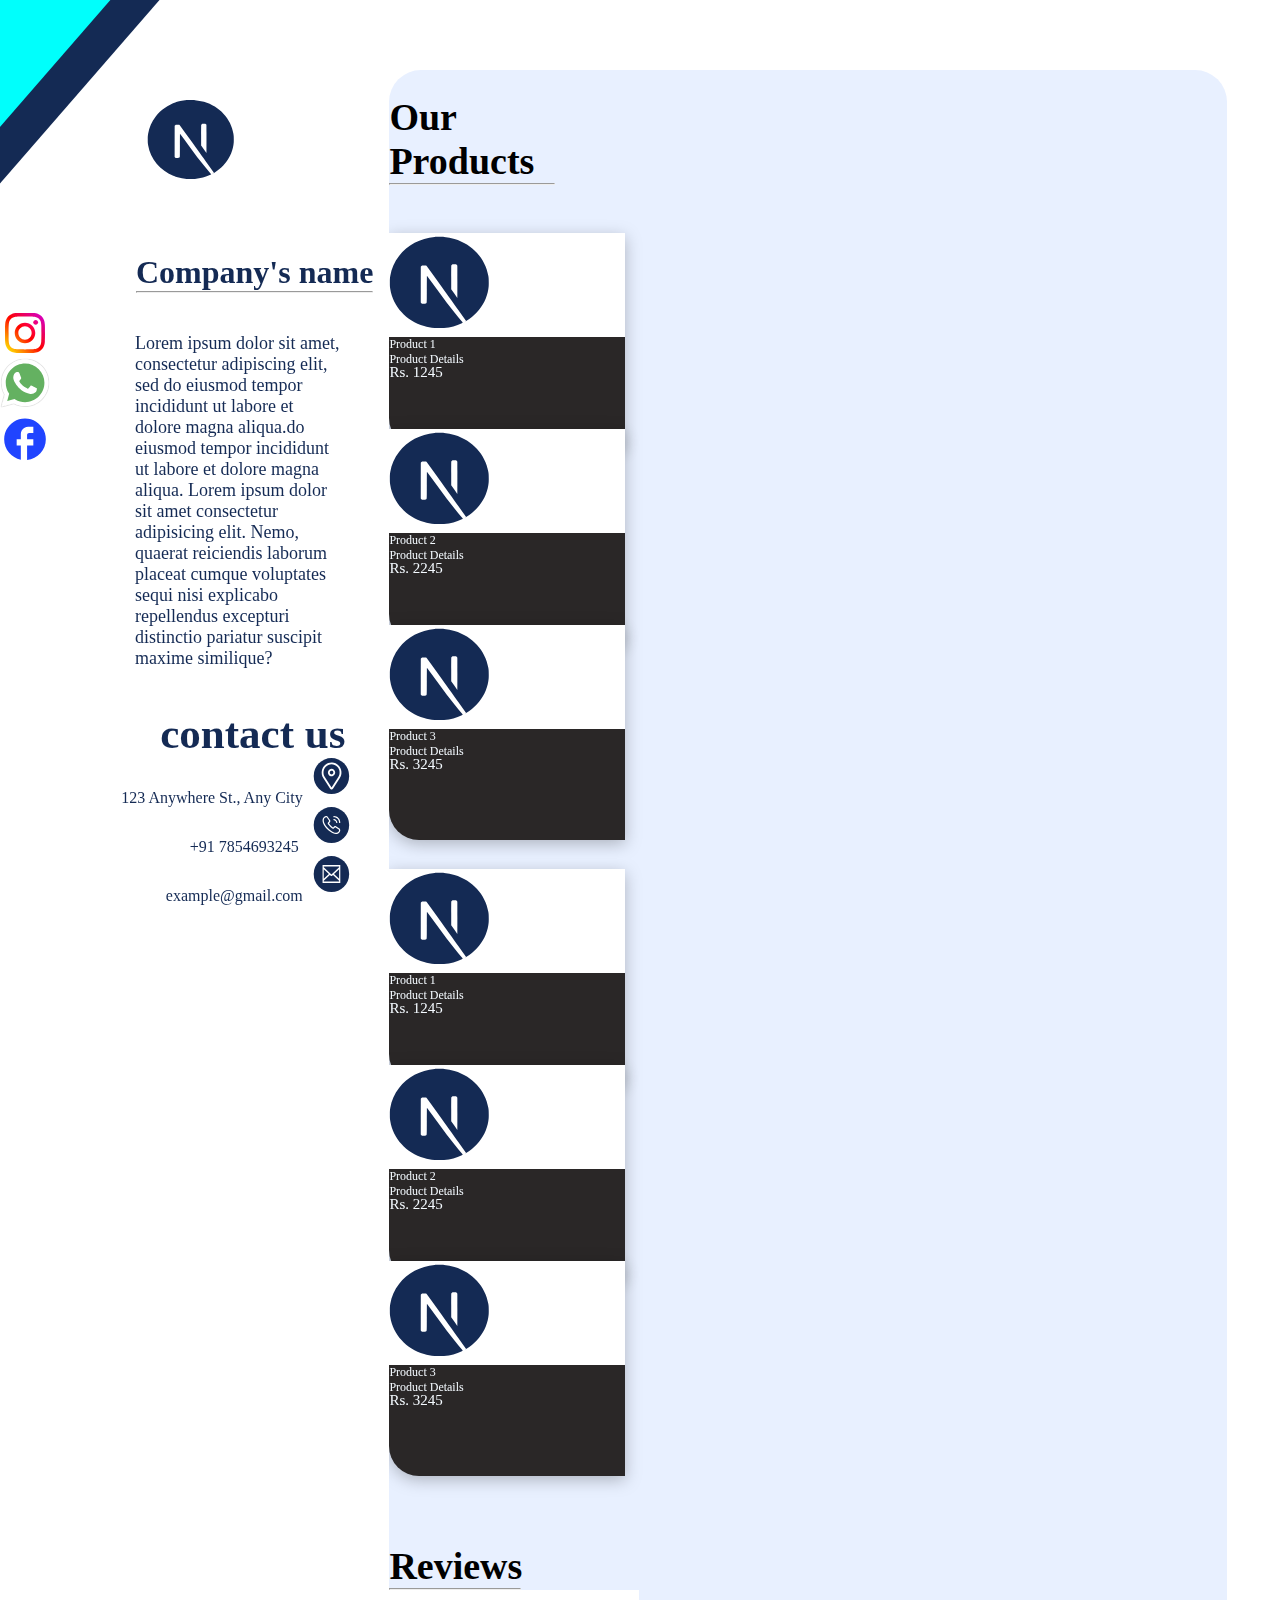
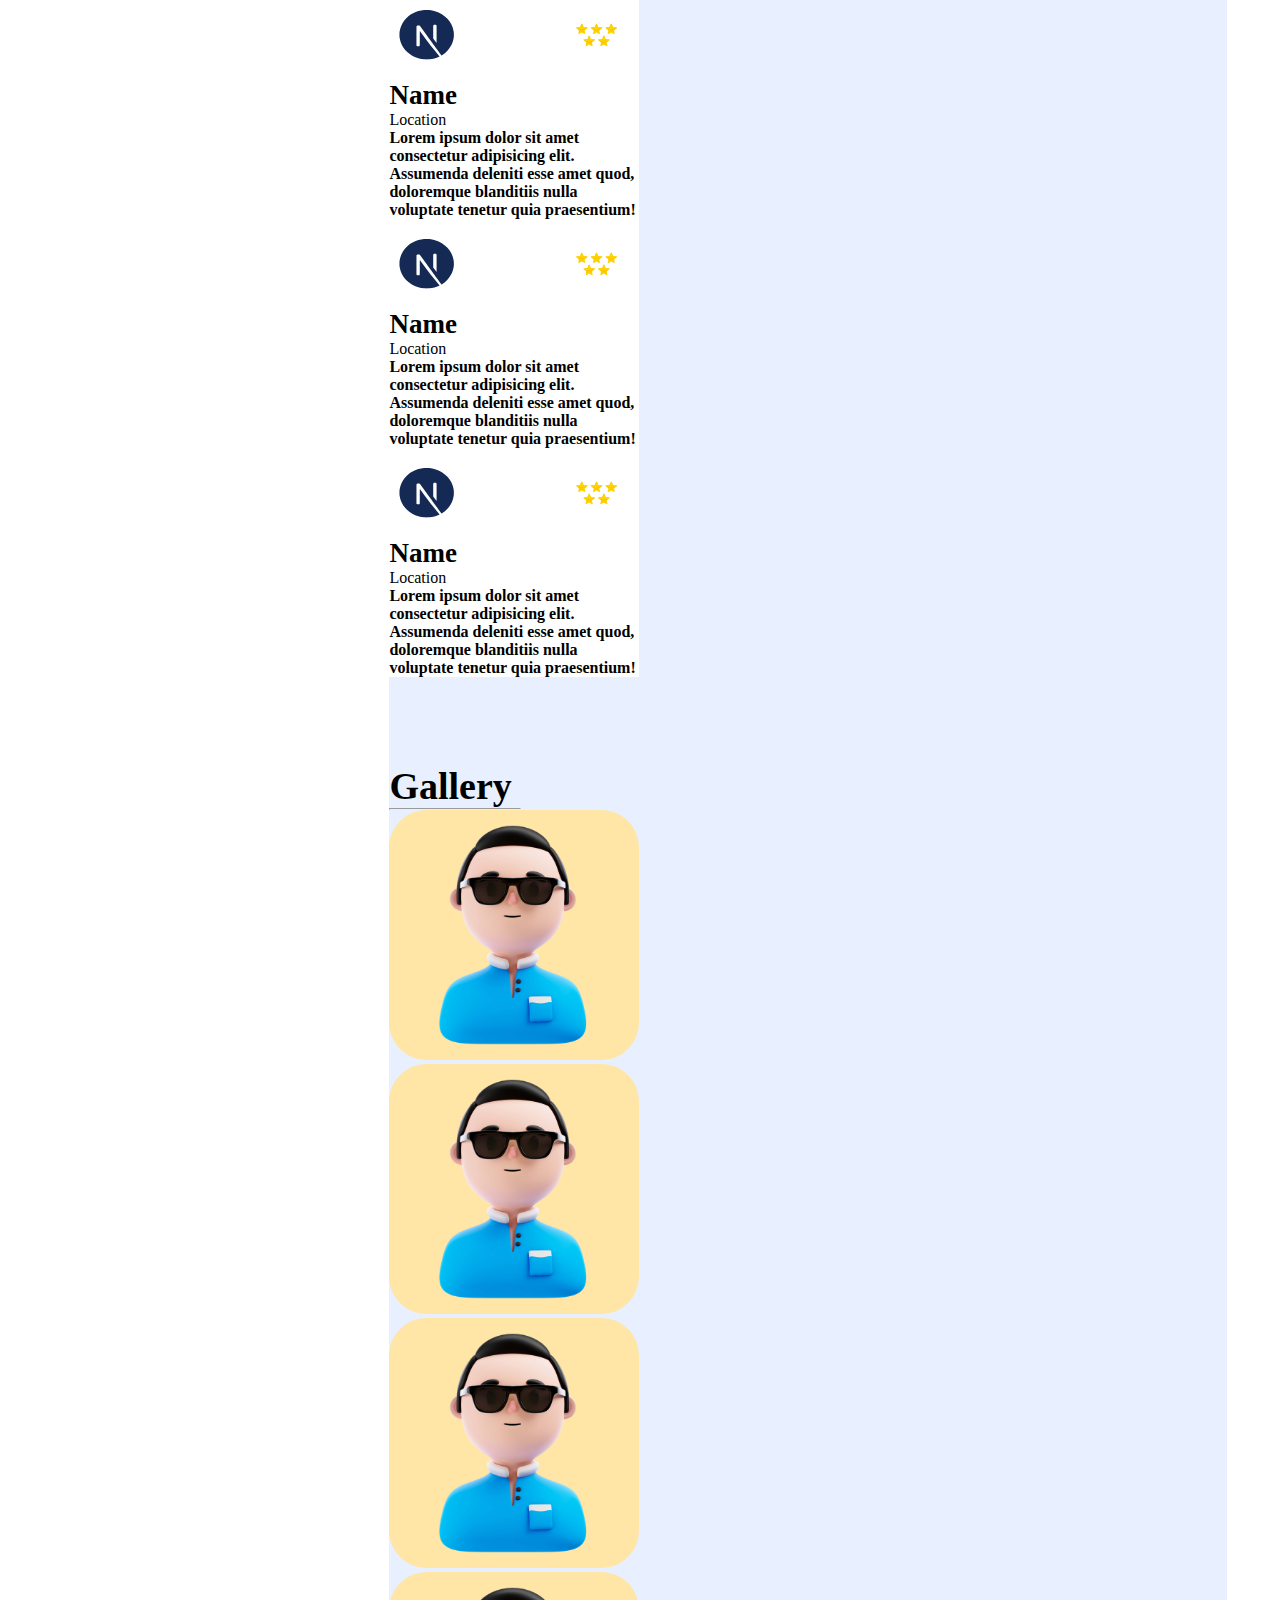
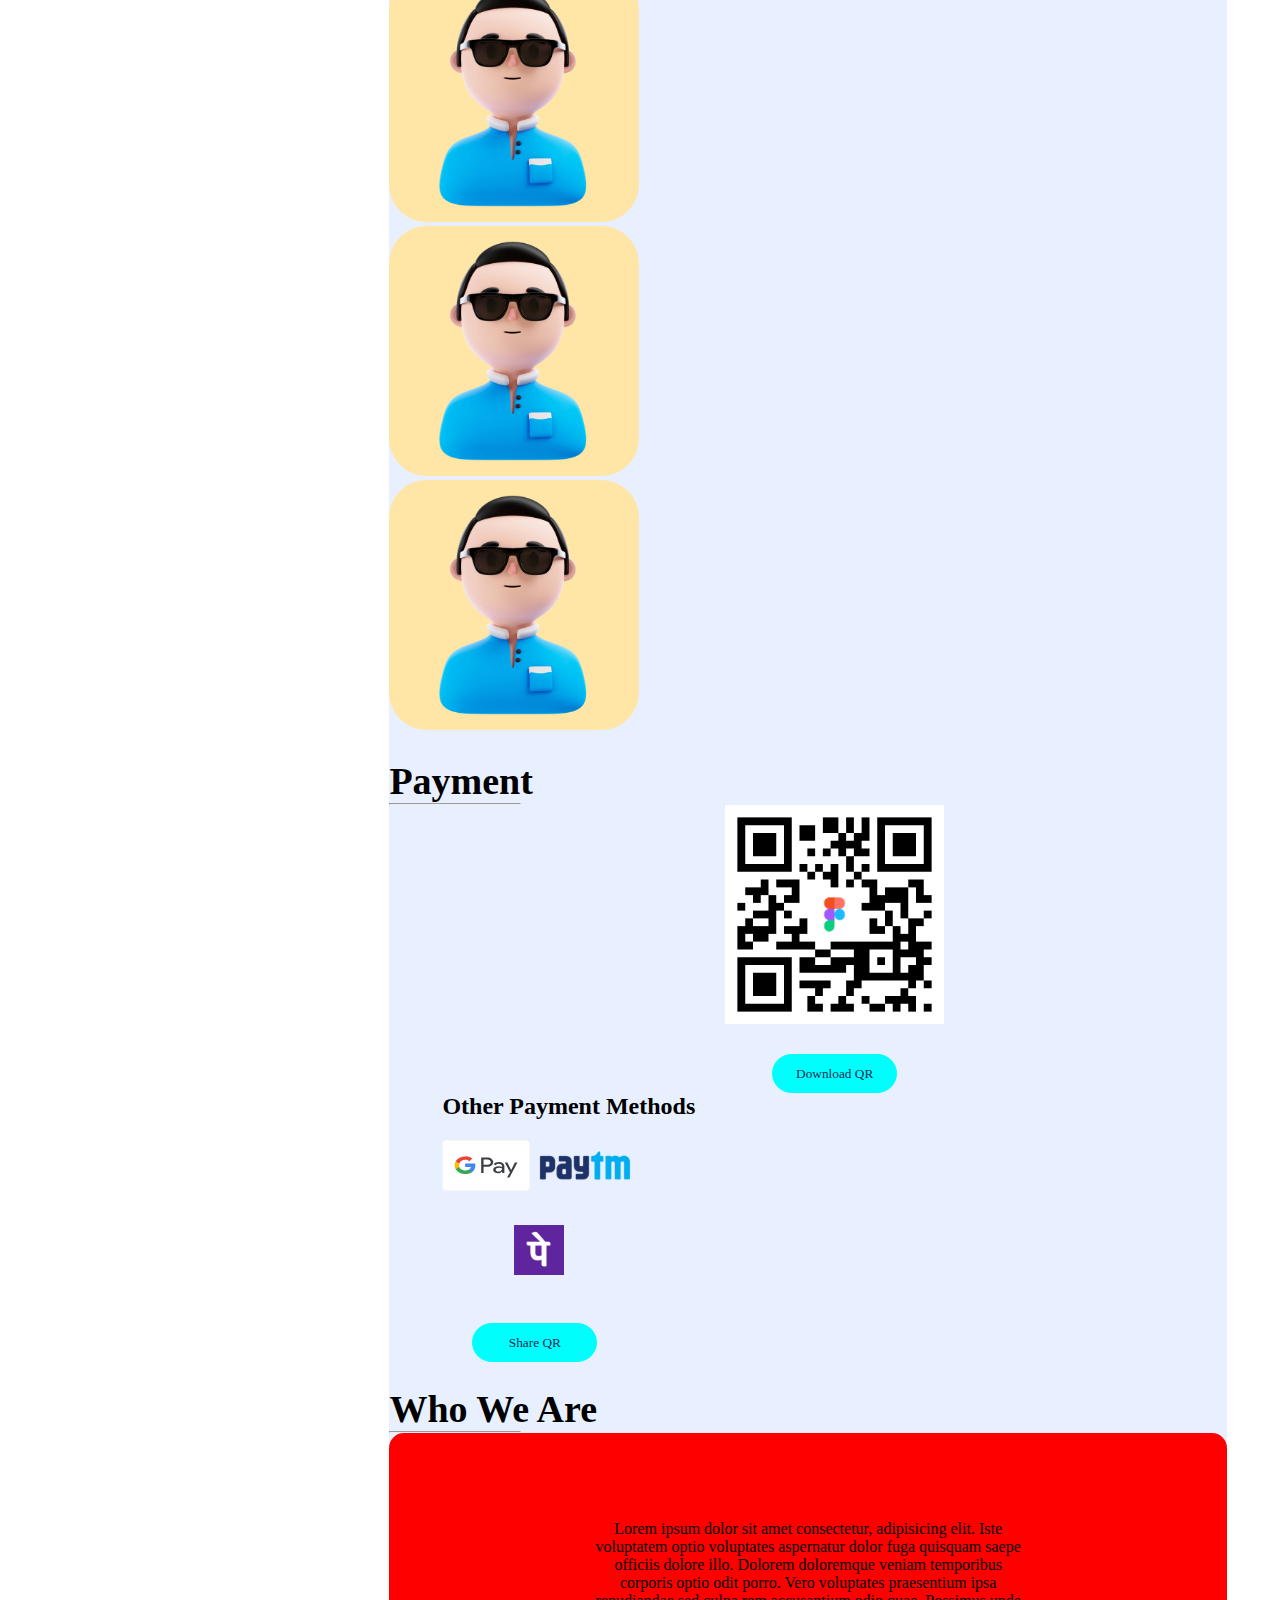
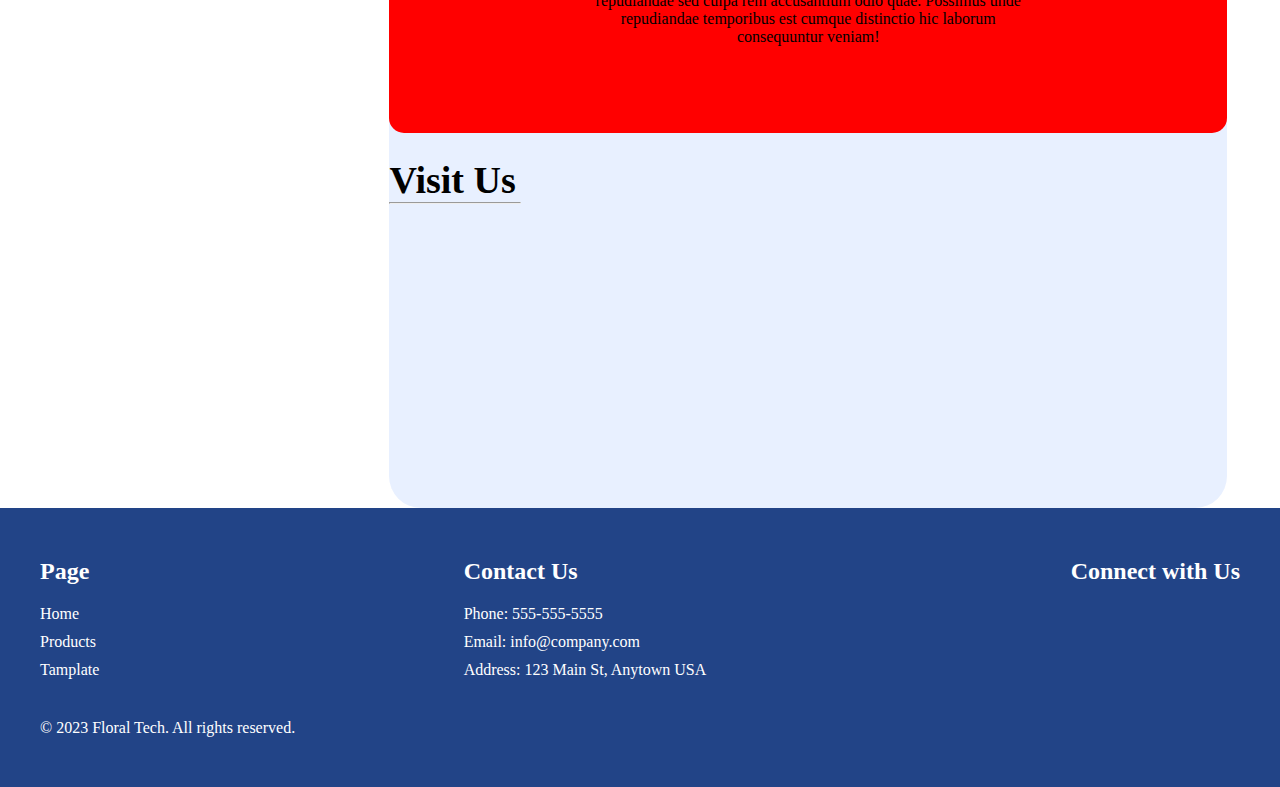
<file: home.html>
<!DOCTYPE html>
<html lang="en">

<head>
    <meta charset="UTF-8">
    <meta http-equiv="X-UA-Compatible" content="IE=edge">
    <meta name="viewport" content="width=device-width, initial-scale=1.0">
    <title>Home | digital-card</title>
    <link rel="stylesheet" href="home.css">
    <link href="https://cdn.jsdelivr.net/npm/bootstrap@5.3.0-alpha3/dist/css/bootstrap.min.css" rel="stylesheet"
        integrity="sha384-KK94CHFLLe+nY2dmCWGMq91rCGa5gtU4mk92HdvYe+M/SXH301p5ILy+dN9+nJOZ" crossorigin="anonymous">
    <link rel="stylesheet" href="https://use.fontawesome.com/releases/v5.15.4/css/all.css"
        integrity="sha384-DyZ88mC6Up2uqS4h/KRgHuoeGwBcD4Ng9SiP4dIRy0EXTlnuz47vAwmeGwVChigm" crossorigin="anonymous" />
</head>

<body>

    <section class="home">



        <div class="left">

            <div class="inner sticky">
                <div class="icon">
                    <img src="/img/Polygon 2.svg" alt="">

                </div>
                <div class="icon1">
                    <img src="/img/Polygon 3.svg" alt="">

                </div>




                <div class="profile-manu">
                    <div class="dp">
                        <div class="img">
                            <img src="/img/logo.svg" alt="prfile-logo" height="80">
                        </div>
                    </div>
                    <div class="name">
                        <h1>Company's name
                            <hr class="border border-primary border-3    opacity-75">
                        </h1>

                    </div>

                    <div class="social">
                        <img src="/img/Instagram.svg" alt="" height="40">
                        <img src="/img/whatsapp.svg" alt="" height="50">
                        <img src="/img/facebook.svg" alt="" height="50">
                    </div>

                    <div class="text">
                        <p style="font-size: 18px;">Lorem ipsum dolor sit amet, consectetur adipiscing elit, sed do eiusmod tempor incididunt ut
                            labore et dolore magna aliqua.do eiusmod tempor incididunt ut labore et dolore magna aliqua.
                            Lorem ipsum dolor sit amet consectetur adipisicing elit. Nemo, quaerat reiciendis laborum
                            placeat cumque voluptates sequi nisi explicabo repellendus excepturi distinctio pariatur
                            suscipit maxime similique?
                        </p>
                    </div>
                    <div class="info">
                        <h1>contact us</h1>
                        <div class="information">
                            <span> 123 Anywhere St., Any City<img src="/img/address icon.svg" alt="" class="logos">
                            </span>
                            <span>+91 7854693245 <img src="/img/call icon.svg" alt="" class="logos"></span>
                            <span> example@gmail.com<img src="/img/mail icon.svg    " alt="" class="logos"> </span>
                        </div>
                    </div>


                </div>

                <!-- <div class="ractangle  r34" >
                    <img src="/img/Rectangle 2.svg" alt="">
                </div>
                <div class="ractangle1 r35">
                    <img src="/img/Rectangle 3.svg" alt="">
                </div> -->

            </div>

        </div>

        <div class="right">
            <div class="container pb-5 px-5">
                <h2 class="our-product">Our Products
                    <hr class="border border-primary border-3 opacity-75" style="width: 166px">
                </h2>
                <div class="row products mt-5">
                    <div class="col-md-4">
                        <div class="product-details">
                            <div class="pro-up text-center px-3 py-3">
                                <img src="img/logo.svg" alt="" height="100px" width="100px">
                            </div>
                            <div class="pro-down">
                                <div class="pro-decs px-3 py-3">
                                    <h3>Product 1</h3>
                                    <p>Product Details</p>
                                    <h4>Rs. 1245</h4>
                                </div>
                            </div>
                        </div>
                    </div>
                    <div class="col-md-4">
                        <div class="product-details">
                            <div class="pro-up text-center px-3 py-3">
                                <img src="img/logo.svg" alt="" height="100px" width="100px">
                            </div>
                            <div class="pro-down">
                                <div class="pro-decs px-3 py-3">
                                    <h3>Product 2</h3>
                                    <p>Product Details</p>
                                    <h4>Rs. 2245</h4>
                                </div>
                            </div>
                        </div>
                    </div>
                    <!-- <div class="col-md-3">
                    <div class="product-details">
                      <div class="pro-up text-center px-3 py-3">
                        <img src="img/logo.svg" alt="">
                      </div>
                      <div class="pro-down">
                        <div class="pro-decs px-3 py-3">
                          <h3>Product 2</h3>
                          <p>Product Details</p>
                          <h4>Rs. 2245</h4>
                        </div>
                      </div>
                    </div>
                  </div> -->
                    <div class="col-md-4">
                        <div class="product-details">
                            <div class="pro-up text-center px-3 py-3">
                                <img src="img/logo.svg" alt="" height="100px" width="100px">
                            </div>
                            <div class="pro-down">
                                <div class="pro-decs px-3 py-3">
                                    <h3>Product 3</h3>
                                    <p>Product Details</p>
                                    <h4>Rs. 3245</h4>
                                </div>
                            </div>
                        </div>

                    </div>
                </div>

                <!-- copy -->
                <div class="row products mt-5 pt-5">
                    <div class="col-md-4">
                        <div class="product-details">
                            <div class="pro-up text-center px-3 py-3">
                                <img src="img/logo.svg" alt="" height="100px" width="100px">
                            </div>
                            <div class="pro-down">
                                <div class="pro-decs px-3 py-3">
                                    <h3>Product 1</h3>
                                    <p>Product Details</p>
                                    <h4>Rs. 1245</h4>
                                </div>
                            </div>
                        </div>
                    </div>
                    <div class="col-md-4">
                        <div class="product-details">
                            <div class="pro-up text-center px-3 py-3">
                                <img src="img/logo.svg" alt="" height="100px" width="100px">
                            </div>
                            <div class="pro-down">
                                <div class="pro-decs px-3 py-3">
                                    <h3>Product 2</h3>
                                    <p>Product Details</p>
                                    <h4>Rs. 2245</h4>
                                </div>
                            </div>
                        </div>
                    </div>
                    <!-- <div class="col-md-3">
              <div class="product-details">
                <div class="pro-up text-center px-3 py-3">
                  <img src="img/logo.svg" alt="">
                </div>
                <div class="pro-down">
                  <div class="pro-decs px-3 py-3">
                    <h3>Product 2</h3>
                    <p>Product Details</p>
                    <h4>Rs. 2245</h4>
                  </div>
                </div>
              </div>
                </div> -->
                    <div class="col-md-4">
                        <div class="product-details">
                            <div class="pro-up text-center px-3 py-3">
                                <img src="img/logo.svg" alt="" height="100px" width="100px">
                            </div>
                            <div class="pro-down">
                                <div class="pro-decs px-3 py-3">
                                    <h3>Product 3</h3>
                                    <p>Product Details</p>
                                    <h4>Rs. 3245</h4>
                                </div>
                            </div>
                        </div>

                    </div>
                </div>



                <div class="reviews">

                    <h1>
                        Reviews
                        <hr class="border border-primary border-3 opacity-75" style="width: 132px">
                    </h1>

                    <div class="row review mt-5">
                        <div class="col-md-4">


                            <div class="review-details  px-3 py-3">

                                <div class="review-sec-1 px-2 ">

                                    <img src="img/logo.svg" alt="" height="50px" class="review-image ">


                                    <img src="img/five-star-yellow-icon.svg" alt="" height="40px" class="rating-img">





                                </div>

                                <div class="review-dec px-3 ">
                                    <h1>Name</h1>

                                    <p class="review-location">Location</p>

                                    <h3>Lorem ipsum dolor sit amet consectetur adipisicing elit. Assumenda deleniti esse
                                        amet quod, doloremque blanditiis nulla voluptate tenetur quia praesentium!</h3>
                                </div>


                            </div>

                        </div>

                        <div class="col-md-4">


                            <div class="review-details  px-3 py-3">

                                <div class="review-sec-1 px-2 ">

                                    <img src="img/logo.svg" alt="" height="50px" class="review-image ">


                                    <img src="img/five-star-yellow-icon.svg" alt="" height="40px" class="rating-img">





                                </div>

                                <div class="review-dec px-3  ">
                                    <h1>Name</h1>

                                    <p class="review-location">Location</p>

                                    <h3>Lorem ipsum dolor sit amet consectetur adipisicing elit. Assumenda deleniti esse
                                        amet quod, doloremque blanditiis nulla voluptate tenetur quia praesentium!</h3>
                                </div>


                            </div>

                        </div>
                        <div class="col-md-4">


                            <div class="review-details  px-3 py-3">

                                <div class="review-sec-1 px-2 ">

                                    <img src="img/logo.svg" alt="" height="50px" class="review-image ">


                                    <img src="img/five-star-yellow-icon.svg" alt="" height="40px" class="rating-img">





                                </div>

                                <div class="review-dec px-3 ">
                                    <h1>Name</h1>

                                    <p class="review-location">Location</p>

                                    <h3>Lorem ipsum dolor sit amet consectetur adipisicing elit. Assumenda deleniti esse
                                        amet quod, doloremque blanditiis nulla voluptate tenetur quia praesentium!</h3>
                                </div>


                            </div>

                        </div>
                    </div>







                </div>




                <section class="gallery-section">
                    <div class="gallery ">
                        <h1>
                            Gallery

                            <hr class="border border-primary border-3 opacity-75" style="width: 132px">
                        </h1>

                        <div class="row mt-5 pt-5">
                            <div class="col-md-4 ">
                                <div class="gallery-image">
                                    <img src="img/7309681.jpg" alt="" height="250px " width="250px">
                                </div>

                            </div>


                            <div class="col-md-4 ">
                                <div class="gallery-image">
                                    <img src="img/7309681.jpg" alt="" height="250px " width="250px">
                                </div>

                            </div>



                            <div class="col-md-4 ">
                                <div class="gallery-image">
                                    <img src="img/7309681.jpg" alt="" height="250px " width="250px">
                                </div>

                            </div>



                        </div>


                        <!-- copy of gallery -->

                        <div class="row mt-5 pt-5">
                            <div class="col-md-4 ">
                                <div class="gallery-image">
                                    <img src="img/7309681.jpg" alt="" height="250px " width="250px">
                                </div>

                            </div>


                            <div class="col-md-4 ">
                                <div class="gallery-image">
                                    <img src="img/7309681.jpg" alt="" height="250px " width="250px">
                                </div>

                            </div>



                            <div class="col-md-4 ">
                                <div class="gallery-image">
                                    <img src="img/7309681.jpg" alt="" height="250px " width="250px">
                                </div>

                            </div>



                        </div>




                    </div>
                </section>


                <section class="payment mt-5 ">

                    <h2>Payment
                        <hr class="border border-primary border-3 opacity-75" style="width: 132px">
                    </h2>
                    <div class="row mt-5 pt-5">


                        <div class="col-md-6">

                            <div class="payment-qr">

                                <img src="img/qr image.png" alt="">

                                <button class="down-qr">
                                    Download QR
                                </button>
                            </div>
                        </div>

                        <div class="col-md-6">
                            <h4>Other Payment Methods</h4>

                            <div class="other-payment-col-388 mt-5">


                                <div class="other-payment">



                                    <a href="#"><img src="img/google pay.svg" alt=""></a>
                                    <a href="#"><img src="img/paytam.svg" alt=""></a>

                                    <div>
                                        <a href="#"><img src="img/phone pe.svg" alt=""></a>
                                    </div>

                                </div>

                                <div class="button-container">

                                    <button class="share-qr">
                                        Share QR
                                    </button>
                                </div>
                            </div>

                        </div>
                    </div>
                </section>






                <section class="wwr mt-5 mx-3">

                    <h2 style="white-space: nowrap;">Who We Are
                        <hr class="border border-primary border-3 opacity-75" style="width: 132px">
                    </h2>
                    <div class="row mt-5 pt-5 mx3">

                        <div class="containerWWR">
                            Lorem ipsum dolor sit amet consectetur, adipisicing elit. Iste voluptatem optio voluptates
                            aspernatur dolor fuga quisquam saepe officiis dolore illo. Dolorem doloremque veniam
                            temporibus corporis optio odit porro. Vero voluptates praesentium ipsa repudiandae sed culpa
                            rem accusantium odio quae. Possimus unde repudiandae temporibus est cumque distinctio hic
                            laborum consequuntur veniam!
                        </div>

                    </div>
                </section>


                <section class="map mt-5 mx-3">

                    <h2 style="white-space: nowrap;">Visit Us
                        <hr class="border border-primary border-3 opacity-75" style="width: 132px">
                    </h2>
                    <div class="row mt-5 pt-5 mx3">

                        <div class="container-map">

                            <iframe
                                src="https://www.google.com/maps/embed?pb=!1m18!1m12!1m3!1d3721.1186794132673!2d72.76602817513262!3d21.147674780531613!2m3!1f0!2f0!3f0!3m2!1i1024!2i768!4f13.1!3m3!1m2!1s0x3be052787c8e0cd3%3A0xd9e8cba8b329cc64!2sSNS%20Atria!5e0!3m2!1sen!2sin!4v1683950001942!5m2!1sen!2sin"
                                width="100%" height="300px" style="border:0;" allowfullscreen="" loading="lazy"
                                referrerpolicy="no-referrer-when-downgrade"></iframe>

                        </div>

                    </div>
                </section>

            </div>


        </div>
        </div>



    </section>


    <footer>
        <div class="container-footer">
            <div class="footer-row">
                <div class="footer-col">
                    <h4>Page</h4>
                    <ul class="F-page">
                        <li><a href="#">Home</i></a></li>
                        <li><a href="#">Products</i></a></li>
                        <li><a href="#">Tamplate</i></a></li>
                    </ul>
                </div>
                <div class="footer-col">
                    <h4>Contact Us</h4>
                    <ul class="list-unstyled">
                        <li>Phone: 555-555-5555</li>
                        <li>Email: info@company.com</li>
                        <li>Address: 123 Main St, Anytown USA</li>
                    </ul>
                </div>
                <div class="footer-col">
                    <h4>Connect with Us</h4>
                    <ul class="list-unstyled social-media-icons">
                        <li><a href="#"><i class="fab fa-facebook"></i></a></li>
                        <li><a href="#"><i class="fab fa-twitter"></i></a></li>
                        <li><a href="#"><i class="fab fa-instagram"></i></a></li>
                    </ul>
                </div>
            </div>
            <div class="copyright ">
                &copy; 2023 Floral Tech. All rights reserved.
            </div>

        </div>
    </footer>





    <script src="https://cdn.jsdelivr.net/npm/bootstrap@5.3.0-alpha3/dist/js/bootstrap.bundle.min.js"></script>
    <script src="home.js"></script>

</body>

</html>
</file>
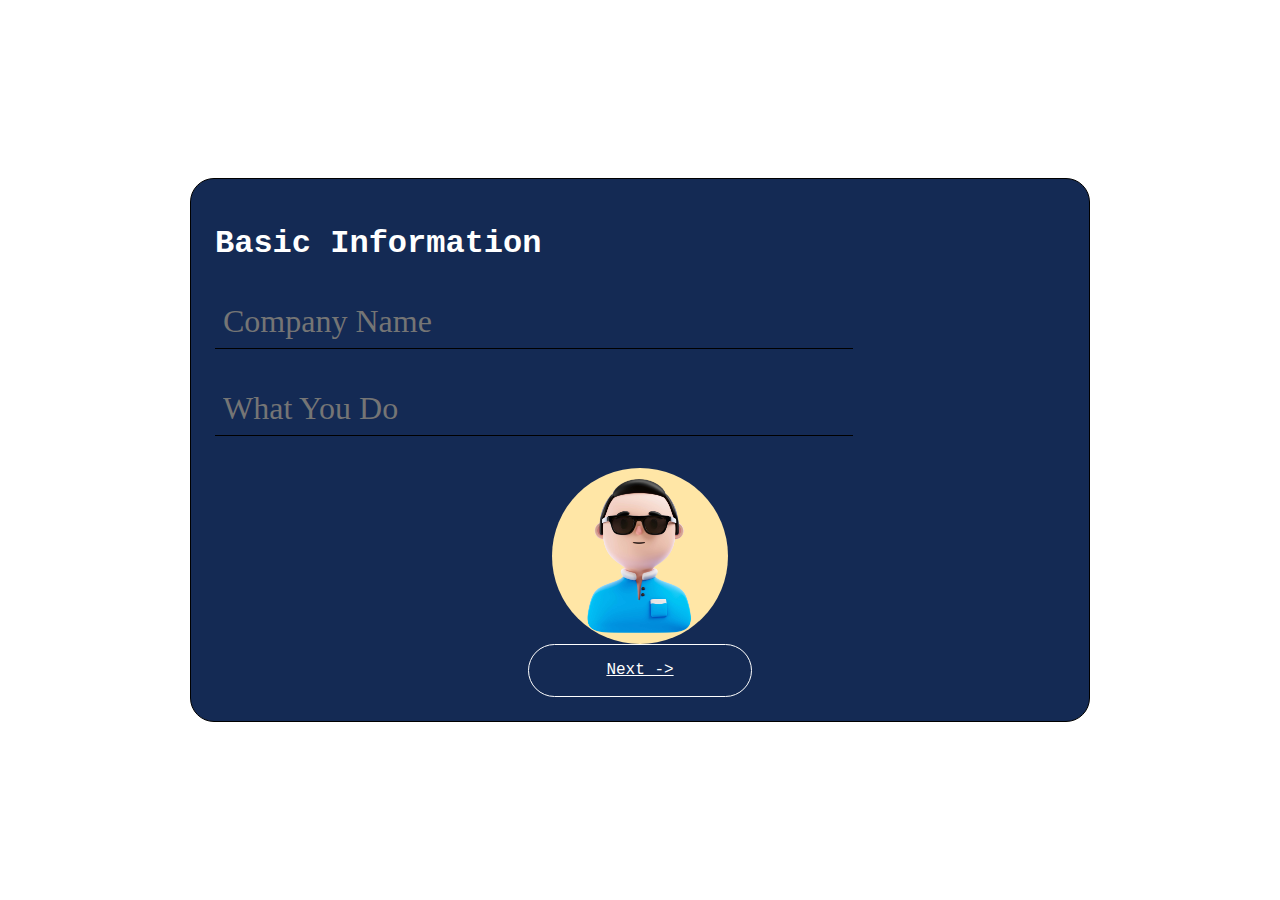
<file: form/form.html>
<!DOCTYPE html>
<html lang="en">

<head>
  <meta charset="UTF-8">
  <meta http-equiv="X-UA-Compatible" content="IE=edge">
  <meta name="viewport" content="width=device-width, initial-scale=1.0">
  <title>Detail | Business-card</title>
  <link rel="stylesheet" href="form.css">
  <link href="https://cdn.jsdelivr.net/npm/bootstrap@5.3.0-alpha3/dist/css/bootstrap.min.css" rel="stylesheet"
    integrity="sha384-KK94CHFLLe+nY2dmCWGMq91rCGa5gtU4mk92HdvYe+M/SXH301p5ILy+dN9+nJOZ" crossorigin="anonymous">
  <link rel="stylesheet" href="https://use.fontawesome.com/releases/v5.15.4/css/all.css"
    integrity="sha384-DyZ88mC6Up2uqS4h/KRgHuoeGwBcD4Ng9SiP4dIRy0EXTlnuz47vAwmeGwVChigm" crossorigin="anonymous" />

  <script src="https://code.jquery.com/jquery-3.6.0.min.js"></script>


</head>

<body>

  <form action="/card tamplate/home.html" class="form" method="post" autocomplete="off" id="myform">

    <div class="container container-active">
      <div class="row mt-5 mb-5">
        <h1 class="main-heading text-center">Basic Information</h1>
        <div class="form-step form-step-active col-md-7 mt-3">

          <div class="input-group">
            <lable class="C-Name"></lable>
            <input type="text" name="Company Name" id="C-Name" placeholder="Company Name">
          </div>
          <div class="input-group">
            <lable class="what-you-do"></lable>
            <input type="text" name="What-you-do" id="what-you-do" placeholder="What You Do">
            <p id="errorMsg" style="color: red; display: none;"></p>
          </div>

        </div>


        <div class="right-1 col-md-5 pt-5">
          <div class="C-img">
            <label for="uploadImage">
              <img id="userImage" src="/card tamplate/img/7309681.jpg" alt="">
            </label>
            <input type="file" id="uploadImage" accept="image/*">
          </div>

        </div>





        <div class="next-button mt-5">
          <a href="#" class="btn btn-next width-50 ml-auto" id="nextButton">Next -></a>
        </div>
      </div>
    </div>



    <!-- secound form -->


    <div class="container">
      <div class="row mt-5 mb-5">
        <h1 class="main-heading text-center">Contact Details</h1>
        <div class="form-step form-step-active col-md-6 mt-3">

          <div class="input-group">
            <lable class="C-Phone"></lable>
            <input type="tel" name="C-Phone" id="C-Phone" placeholder="Phone No.">
          </div>
          <div class="input-group">
            <lable class="C-Email"></lable>
            <input type="email" name="C-Email" id="C-Email" placeholder="Email">
          </div>
          <div class="input-group">
            <lable class="C-WPhone"></lable>
            <input type="tel" name="C-WPhone" id="C-WPhone" placeholder="Whatsapp No.">
          </div>



        </div>

        <div class="form-step form-step-active col-md-6 mt-3">
          <div class="input-group">
            <lable class="C-Add"></lable>
            <input type="text-area" name="C-Add" id="C-Add" placeholder="Address">
          </div>
          <div class="input-group">
            <lable class="C-Insta"></lable>
            <input type="url" name="C-Insta" id="C-Insta" placeholder="Instagram URL">
          </div>
          <div class="input-group">
            <lable class="C-Face"></lable>
            <input type="url" name="C-Face" id="C-Face" placeholder="Facebook URL">
          </div>




        </div>

        <!-- <div class="right col-md-5 ">
                         <div class="input-group">
                            <lable class="C-Add"></lable>
                            <input type="text-area" name="C-Add" id="C-Add" placeholder="Address">
                        </div>
                    </div> -->



        <div class="btn-group mt-5">
          <a href="#" class="btn btn-prev width-50 ml-auto"><--Previous </a>
              <a href="#" class="btn btn-next width-50 ml-auto">Next -></a>

        </div>
      </div>
    </div>





    <!-- product  form -->


    <div class="container productDetail" id="productDetailId">
      <div class="row mt-5 mb-5">
        <h1 class="main-heading text-center">Product Information</h1>
        <div class="form-step form-step-active col-md-7 mt-3">
          <div class="input-group">
            <label class="C-Prod"></label>
            <input type="text" name="C-Prod" id="C-Prod" placeholder="Product Name" required>
          </div>
          <div class="input-group">
            <label class="C-Prod-Dec"></label>
            <input type="text-area" name="C-Prod-Dec" id="C-Prod-Dec" placeholder="Product Description" required>
          </div>
          <div class="input-group">
            <label class="C-Prod-Price"></label>
            <input type="number" inputmode="numeric" name="C-Prod-Price" id="C-Prod-Price"
              placeholder="Price In Indian Rupee (ex.4500)" required>
          </div>
          <div class="input-group">
            <label for="pImage"></label>
            <input type="file" id="pImage" accept="image/*" required>
          </div>
        </div>
        <div class="right-1 col-md-5 pt-5">
          <div class="C-P-img">
            <label for="pImage">
              <img id="Pro-Image" src="/card tamplate/img/7309681.jpg" alt="">
            </label>
          </div>
        </div>
        <div class="btn-group mt-5 " id="proAddBtn">
          <a href="#" onclick="goToPreviousStep()" class="btn btn-prev width-50 ml-auto"><-- Previous</a>
              <a href="#" onclick="addNewPro()" class="btn btn-add width-50 ml-auto">Add+</a>
              <a href="#" class="btn btn-next width-50 ml-auto">Next -></a>
        </div>
        <div class="previous-details mt-3">
          <h3 id="PreviousHeading">Previous Details:</h3>
          <ul id="previousDetailsList" onclick="showPreviousDetail(event)"></ul>
        </div>
      </div>
    </div>

    <script>

      let previousDetails = [];
      let updateMode = false;
      let updateIndex = -1;

      async function addNewPro() {
        // console.log('addNewPro');

        // Get input values
        let productName = document.getElementById('C-Prod').value;
        let productDescription = document.getElementById('C-Prod-Dec').value;
        let productPrice = document.getElementById('C-Prod-Price').value;

        // Check if all fields are filled
        if (productName == '' || productDescription == '' || productPrice == '') {
          alert('Please fill all the input fields');
          return;
        }

        let imageFile = document.getElementById('pImage').files[0];
        if (!imageFile) {
          alert('Please select a product image');
          return;
        }

        const reader = new FileReader();

        reader.addEventListener('load', () => {
          const imageString = reader.result; // Convert src to string
          // console.log(imageString); // Display the string in the console or use it as needed
          let detail = { name: productName, description: productDescription, price: productPrice, image: imageString };

          if (updateMode) {
            // Update existing item
            previousDetails[updateIndex] = detail;
            updatePreviousDetailItem(updateIndex);
            updateMode = false;
            updateIndex = -1;
          } else {
            // Add new item
            previousDetails.push(detail);
            let previousDetailsList = document.getElementById('previousDetailsList');
            let listItem = document.createElement('li');
            listItem.textContent = productName; // Show only product name
            listItem.setAttribute('data-index', previousDetails.length - 1);
            previousDetailsList.appendChild(listItem);

            document.getElementById('C-Prod').value = "";
            document.getElementById('C-Prod-Dec').value = "";
            document.getElementById('C-Prod-Price').value = "";
            document.getElementById('Pro-Image').src = "/card tamplate/img/7309681.jpg"

            localStorage.setItem("AllProducts", JSON.stringify(previousDetails))
          }
        });

        reader.readAsDataURL(imageFile);

      }

      function imageToString() {
        document.getElementById('Pro-Image').addEventListener("change", function (event) {
          var file = event.target.files[0];
          var reader = new FileReader();

          reader.onload = function (e) {
            gImageElement.src = e.target.result;
          };

          if (file) {
            reader.readAsDataURL(file);
          }
        });
      }

      function updatePreviousDetailItem(index) {
        let previousDetailsList = document.getElementById('previousDetailsList');
        let listItem = previousDetailsList.querySelector(`li[data-index="${index}"]`);
        let detail = previousDetails[index];
        listItem.textContent = detail.name; // Update only the product name
      }

      function findProductIndex(productName) {
        for (let i = 0; i < previousDetails.length; i++) {
          if (previousDetails[i].name == productName) {
            return i;
          }
        }
        return -1;
      }

      function showPreviousDetail(event) {
        let index = event.target.getAttribute('data-index');
        if (index !== null) {
          let detail = previousDetails[index];
          document.getElementById('C-Prod').value = detail.name;
          document.getElementById('C-Prod-Dec').value = detail.description;
          document.getElementById('C-Prod-Price').value = detail.price;
          document.getElementById('Pro-Image').src = detail.image;
          document.getElementById('pImage').value = ''; // Reset image input value
          updateMode = true;
          updateIndex = index;
        }
      }

      function goToPreviousStep() {
        // Implement the logic to go to the previous step
        console.log('Go to previous step');
      }
    </script>





    <!-- gallery section -->



    <div class="container">
      <div class="row mt-5 mb-5">
        <h1 class="main-heading text-center">Add Gallery Photos</h1>

        <div class="right col-md-12 pt-5">
          <div class="C-G-img">
            <label class="Gallery-Image" for="gImage">
              <img id="G-Image" src="/card tamplate/img/7309681.jpg" alt="" style="width: 200px; height: 200px;">
            </label>
            <input type="file" id="gImage" accept="image/*">
          </div>
        </div>

        <div class="btn-group mt-5">
          <a href="#" class="btn btn-prev width-50 ml-auto"><--Previous </a>
              <a onclick="addNewImage(event)" class="btn btn-add width-50 ml-auto">Add+</a>
              <a href="#" class="btn btn-next width-50 ml-auto">Next -></a>
        </div>

        <div id="galleryContainer" class="mt-5">
          <!-- Existing images will be displayed here -->
        </div>
      </div>
    </div>
    <script>


      // nitesh - saving all image url as string in the below array
      let allGalleryUrls = []

      function addNewImage(event) {
        event.preventDefault();

        let input = document.getElementById('gImage');
        let files = input.files;

        // Check if files are selected
        if (files && files.length > 0) {
          let galleryContainer = document.getElementById('galleryContainer');

          // Loop through each selected file
          for (let i = 0; i < files.length; i++) {
            let reader = new FileReader();

            reader.onload = function (e) {
              let image = document.createElement('img');

              // nitesh - add new image url in array
              allGalleryUrls.push(e.target.result)

              image.src = e.target.result;
              image.style.width = '100px';
              image.style.height = '100px';
              image.style.marginRight = '10px'; // Add a margin-right to create a gap between images

              // Check if the image already exists in the gallery
              if (!isImageAlreadyAdded(image.src)) {
                galleryContainer.appendChild(image);
              } else {
                alert('The selected image is already added.');
              }
            };

            reader.readAsDataURL(files[i]);
          }
        } else {
          // Display an error message or perform any other action when no image is selected
          alert('Please select one or more images to add.');
        }
      }

      function isImageAlreadyAdded(src) {
        let images = document.querySelectorAll('#galleryContainer img');

        for (let i = 0; i < images.length; i++) {
          if (images[i].src === src) {
            return true;
          }
        }

        return false;
      }
    </script>





    <!-- payment details -->

    <div class="container">
      <div class="row mt-5 mb-5">
        <h1 class="main-heading text-center">Payment Details</h1>

        <div class="form-step">
          <!-- <div class="input-group">
            <lable class="C-Qr"></lable>
            <input type="url" name="C-Qr" id="C-Qr" placeholder="UPI Id">
          </div> -->
        </div>

        <div class="right col-md-12 paymentImg">
          <div class="C-Qr-img">
            <label for="QrImage">
              <img id="Qr-Image" src="/card tamplate/img/7309681.jpg" alt="">
            </label>
            <input type="file" id="QrImage" accept="image/*">
          </div>

        </div>

        <div class="btn-group mt-5 ">
          <a href="#" class="btn btn-prev width-50 ml-auto"><--Previous </a>

              <a href="#" class="btn btn-next width-50 ml-auto">Next -></a>

        </div>
      </div>
    </div>





    <!-- describe your company  -->



    <div class="container">
      <div class="row mt-5 mb-5">
        <h1 class="main-heading text-center">Describe your company</h1>
        <div class="form-step C-dec form-step-active mt-3">

          <div class="input-group ">
            <lable class="C-dec"></lable>
            <textarea type="text-area" name="C-dec" id="C-decs"  class="C-decs"  placeholder="Write about your company"></textarea>

          </div>
          <div class="input-group">
            <lable class="C-Location"></lable>
            <input type="url" name="C-Location" id="C-P-Location" placeholder="Enter Your Address URL From Google Map">
          </div>

        </div>

        <div class="right-1 " style="display: none;">
          <div class="C-P-img">
            <label for="pro3Image">
              <img class="Pro3-Image" id="Pro-Image" src="/card tamplate/img/7309681.jpg" alt="">
            </label>
            <input type="file" class="pro3-img" id="pImage" accept="image/*">
          </div>



        </div>

        <div class="btn-group mt-5">
          <a href="#" class="btn btn-prev width-50 ml-auto"><--Previous </a>

              <a href="#" class="btn btn-next width-50 ml-auto" id="nextButton1">Next -></a>

        </div>
      </div>
    </div>



    <!-- reviews section -->


    <div class="container">
      <div class="row mt-5 mb-5 ">
        <h1 class="main-heading text-center">Reviews 1/3</h1>
        <div class="form-step C-dec form-step-active col-md-7 ">

          <div class="input-group">
            <lable class="C-Rname"></lable>
            <input type="text" name="C-Rname" id="C-Rname1" placeholder="Customer Name">
          </div>
          <div class="input-group">
            <lable class="C-Rew-Loc"></lable>
            <input type="text" name="C-RnameLoc" id="C-Rew-Loc1" placeholder="Customer Location">
          </div>

          <div class="input-group ">
            <lable class="C-Prod"></lable>
            <textarea type="text-area" name="C-Prod" id="C-Rew-Dec1" placeholder="Write about your company"
              style="min-height: 10rem !important;"></textarea>

          </div>






        </div>

        <div class="right-1 right-rew col-md-5 ">
          <div class="C-R-img">
            <label for="rImage">
              <img class="rew-Img" src="/card tamplate/img/7309681.jpg" alt="">
            </label>
            <input type="file" class="R-Img" id="Rew-Image1" accept="image/*">



          </div>

        </div>

        <div class="btn-group mt-5">
          <a href="#" class="btn btn-prev width-50 ml-auto"><--Previous </a>


              <a href="#" class="btn btn-next width-50 ml-auto">Next -></a>

        </div>
      </div>
    </div>




    <div class="container">
      <div class="row mt-5 mb-5 ">
        <h1 class="main-heading text-center">Reviews 2/3</h1>
        <div class="form-step C-dec form-step-active col-md-7 ">

          <div class="input-group">
            <lable class="C-Rname"></lable>
            <input type="text" name="C-Rname" id="C-Rname2" placeholder="Customer Name">
          </div>
          <div class="input-group">
            <lable class="C-Rew-Loc"></lable>
            <input type="text" name="C-RnameLoc" id="C-Rew-Loc2" placeholder="Customer Location">
          </div>

          <div class="input-group ">
            <lable class="C-Prod"></lable>
            <textarea type="text-area" name="C-Prod" id="C-Rew-Dec2" placeholder="Write about your company"
              style="min-height: 10rem !important;"></textarea>

          </div>






        </div>

        <div class="right-1 right-rew col-md-5 ">
          <div class="C-R-img">
            <label for="rImage">
              <img class="rew-Img"  src="/card tamplate/img/7309681.jpg" alt="">
            </label>
            <input type="file" class="R-Img" id="Rew-Image2" accept="image/*">



          </div>

        </div>

        <div class="btn-group mt-5">
          <a href="#" class="btn btn-prev width-50 ml-auto"><--Previous </a>


              <a href="#" class="btn btn-next width-50 ml-auto">Next -></a>

        </div>
      </div>
    </div>




    <div class="container">
      <div class="row mt-5 mb-5 ">
        <h1 class="main-heading text-center">Reviews 3/3</h1>
        <div class="form-step C-dec form-step-active col-md-7 ">

          <div class="input-group">
            <lable class="C-Rname"></lable>
            <input type="text" name="C-Rname" id="C-Rname3" placeholder="Customer Name">
          </div>
          <div class="input-group">
            <lable class="C-Rew-Loc"></lable>
            <input type="text" name="C-RnameLoc" id="C-Rew-Loc3" placeholder="Customer Location">
          </div>

          <div class="input-group ">
            <lable class="C-Prod"></lable>
            <textarea type="text-area" name="C-Prod" id="C-Rew-Dec3" placeholder="Write about your company"
              style="min-height: 10rem !important;"></textarea>

          </div>







        </div>

        <div class="right-1 right-rew col-md-5 ">
          <div class="C-R-img">
            <label for="rImage">
              <img class="rew-Img"  src="/card tamplate/img/7309681.jpg" alt="">
            </label>
            <input type="file" class="R-Img" id="Rew-Image3" accept="image/*">



          </div>

        </div>

        <div class="btn-group mt-5">
          <a href="#" class="btn btn-prev width-50 ml-auto"><--Previous </a>

             <a button type="submit" onclick="handleSubmit()" class="btn btn-sub width-50 ml-auto"
                  href="/card tamplate/home.html">Submit</a></button>


        </div>
      </div>
    </div>


  </form>




  <script src="https://cdn.jsdelivr.net/npm/bootstrap@5.3.0-alpha3/dist/js/bootstrap.bundle.min.js"></script>
  <script type="text/javascript" src="form.js"></script>
</body>

</html>
</file>
<file: home.css>
* {
    margin: 0;
    padding: 0;
    box-sizing: border-box;
    font-family: 'Abhaya Libre';

}


.home {
    display: flex;
    min-width: 100vh;
    position: relative;

}

.home .left .inner.sticky .icon {
    position: absolute;
    left: -40px;
    top: -40px;
}

.home .left .inner.sticky .icon1 {
    position: absolute;
    left: -80px;
    top: -80px;
}


.home .left {
    flex: 40%;
    margin-right: 20px;
}

.home .right {
    flex: 60%;

}


.left .inner.sticky {
    position: sticky;
    left: 0;
    right: 0;
    top: 0;
    bottom: 0;
}

.home .dp {
    display: flex;
    justify-content: center;
    padding-top: 100px;

}

.home .profile-manu .name {
    display: flex;
    justify-content: flex-start;
    align-items: center;
    color: #142A54;

}



.home .profile-manu .name h1 {
    padding: 70px 0px 0px 136px;
}

.home .profile-manu .social {
    display: flex;
    flex-direction: column;
    float: left;
    row-gap: 5px;
    padding-top: 20px;

}

/*
.home .profile-manu .social img {
    /* flex-direction: column; */


.home .profile-manu .text {
    /* padding-left: 135px;
    padding-right: 0;
    padding-top: 40px; */
    color: #142A54;
    padding: 40px 37px 40px 135px;
}

.home .profile-manu .info {
    display: flex;
    flex-direction: column;
    align-items: end;

    padding-right: 20px;
}

.home .profile-manu .info h1 {
    padding-right: 15px;
    color: #142A54;
    font-size: 43px;
}
.home .right .container h2,.reviews h1,.gallery h1,.payment h2,.map h2,.wwr h2{
    font-size: 38px;
}


.home .profile-manu .info .logos {
    height: 45px;
    width: auto;
}

.home .profile-manu .info .information {
    display: flex;
    flex-direction: column;
    align-items: flex-end;
    color: #142A54;


}

.home .profile-manu .info .information img {
    padding-left: 10px;
}




.home .left .inner.sticky .ractangle {
    position: absolute;
    left: -50px;

}

/* ---------------------------------------------------scroll section started-------------------------------------------------- */

.container {
    margin-left: -11px !important;
    margin-right: 53px !important;
    overflow: hidden;
    max-width: 980px !important;
}

.home .right .container {
    background-color: #E8F0FF;
    margin-top: 70px;
    border-radius: 32px;
}

.home .right .container h2 {
    padding-top: 25px;
    /* padding-left: 25px; */
    padding-right: 630px;
}

/* .border-3{

            width: 168px !important;
} */

.product-details {

    max-width: 236px;
    height: 196px;

    filter: drop-shadow(0px 4px 8px rgba(0, 0, 0, 0.25));
    border-radius: 0px 0 0 30px;
    display: grid;
    grid-template-rows: 1.5fr 1fr;

}

.products {
    margin-top: 48px;

}

.pro-up {
    background-color: #fff;

}

.pro-down {
    background-color: rgb(42, 39, 39);
    border-radius: 0px 0 0 30px;
    height: 111px;

}

.pro-decs h3 {
    font-style: normal;
    font-weight: 500;
    font-size: 12px;
    line-height: 15px;

    color: #F4FAFF;
}

.pro-decs p {
    font-style: normal;
    font-weight: 500;
    font-size: 12px;
    line-height: 15px;

    color: #F4FAFF;
}


.pro-decs h4 {
    font-family: 'Inter';
    font-style: normal;
    font-weight: 400;
    font-size: 15px;
    line-height: 10px;
    font-feature-settings: 'pnum' on, 'lnum' on;

    color: #F4FAFF;
}

.reviews {
    margin: 87px 0 87px 0;
}

.review-box {
    min-width: 290px;

    background: #F4FAFF;
    box-shadow: 1px 4px 4px rgba(0, 0, 0, 0.25);
}

.review-details {
    background-color: #fff;
    position: relative;
    width: 250px;


}

.review-details h1 {


    font-size: 27px;
}

.review-sec-1 {
    display: flex;
    padding: 10px;
    justify-content: center;
    align-items: center;
}

.review-dec h3 {
    font-size: 16px;
}

.rating-img {

    margin-left: auto;
    margin-right: 12px;
    width: 41px;
    height: 70px;
}

.gallery-image img {

    /* border: 1px solid black; */
    border-radius: 15%;
}

.payment-qr {
    display: flex;
    flex-direction: column;
    align-items: center;
}




.down-qr,
.share-qr {
    margin-top: 30px;
    border: 1px solid #00fffc;
    border-radius: 25px;
    width: 125px;
    height: 39px;
    color: #142A54;
    background-color: #00FFFC;


}

.share-qr {

    margin-left: 30px;
    margin-top: 44px;

}

.other-payment-col-388 {
    display: flex;
    flex-direction: column;


}



.other-payment div {
    margin: 30px 72px auto;

}

.containerWWR {
    display: flex;
    align-items: center;
    justify-content: center;
    padding: 0 200px !important;
    height: 300px;
    max-width: 100%;
    background-color: red;
    text-align: center;
    border-radius: 15px;

}
.col-md-6 {
	padding-left: 53px;
}









/* footer */



footer {
    color: white;
    background: #224487;
    padding: 50px 0;
    font-size: 16px;
    position: relative;
    z-index: auto;
    font-family: 'Abhaya Libre';

}

.container-footer {
    max-width: 1200px;
    margin: 0 auto;
}

.footer-row {
    display: flex;
    flex-wrap: wrap;
    justify-content: space-between;

}

.footer-col {
    /* flex-basis: calc(33.33% - 20px); */
    margin-bottom: 30px;
}

h4 {
    font-size: 24px;
    margin-bottom: 20px;
}

ul {
    margin: 0;
    padding: 0;
    list-style: none;
}

li {
    margin-bottom: 10px;
}

.social-media-icons li {
    display: inline-block;
    margin-right: 10px;
}

.social-media-icons a {
    color: white;
    font-size: 20px;
    transition: all 0.2s ease-in-out;
}

.social-media-icons a:hover {
    color: #00FFFC;
}

.F-page {

    list-style: none;
    padding: 0px !important;
}

.F-page li a {

    text-decoration: none;
    color: white;
}

.F-page li a:hover {
    color: red;
}
.container-map iframe{
    border:2px solid black;
    border-radius: 15px;
}
</file>
<file: form/form.css>
*,
*::before,
*::after{
    box-sizing: border-box;
}

body{
    font-family: 'Courier New', Courier, monospace;
    margin: 0;
    display: grid;
    place-items: center;
    min-height: 100vh;

}

/* global style */


input{
    display: block;
    width: 100%;
    padding: 1rem;
    background: transparent;
    border: none;

}

input{
    font-family: 'Lato';
font-style: normal;
font-weight: 500;
font-size: 32px;
line-height: 38px;

color: #FFFFFF;
}

.input-group{
    margin: 2rem 0;
    gap: 2rem;
}


.width-50{
    width: 25%;
}
.ml-auto{
    margin-left: auto;
    margin-right: auto;
}

.form-step input[type="text"]::placeholder {
    /* color: white; */
    font-style: bold;
  }

  /* .form-step input[type="text"]:-ms-input-placeholder {
    color: red;
    font-style: italic;
  } */


.form-step input{
    border: none;
    border-bottom: 1px solid black;
    background-color: transparent;
    color: white;
    padding: 0.5rem;
    width: 75%;

  }
  .C-dec textarea{
    border: none;
    border: 1px solid black;
    background-color: transparent;
    color: white;
    padding: 0.5rem;
    width: 90%;
    resize: vertical;
    min-height: 15rem;
  }
  .form-step input:focus {
    outline: none;
    /* border-bottom: 1px solid blue; */
  }




/* from */


.form {
	width: clamp(900px,30%,430px);
	margin: 15rem auto;
	border: 1px solid black;
	border-radius: 1.5rem;
	padding: 1.5rem;
	background: #142A54;
    position: fixed;
    overflow-y: auto;
}


.lableimg{
  display: flex;
  justify-content: center;
  align-items: center;
}


/* detials from css */


.main-heading{
    color: white;
}

.btn.btn-next,.btn.btn-prev,.btn.btn-add,.btn.btn-sub{
    box-sizing: border-box;

    /* Auto layout */

    display: flex;
    flex-direction: column;
    justify-content: center;
    align-items: center;
    padding: 16px 32px;

    width: 224px;
    height: 53px;

    border: 1px solid #FFFFFF;
    border-radius: 32px;

    /* Inside auto layout */

    flex: none;
    order: 1;
    flex-grow: 0;
    color: white;
}
.btn.btn-prev:hover,.btn.btn-next:hover,.btn.btn-add:hover {
    background-color:white;
    color:black;
  }

  .btn-group{
    display: grid;
    grid-template-columns: repeat(2,1fr);
    gap: 1.5rem;
  }

  .C-img img {
    border-radius: 50%;
    width: 100%;
    height: auto;
}
.C-img {
    width: 11rem;
    height: 11rem;
}
.C-P-img img {
    border-radius: 5%;
    width: 100%;
    height: auto;
}
.C-P-img {
    width: 11rem;
    height:11rem;
}

.C-R-img img {
  border-radius: 5%;
  width: 100%;
  height: auto;
}
.C-R-img {
  width: 11rem;
  height:11rem;
}
.C-G-img img,.C-Py-img img,.C-Qr-img img{
    border-radius: 5%;
    width: 50%;
    height: 70%;
    object-fit: contain;
    cursor: pointer;



}
.C-G-img,.C-Py-img,.C-Qr-img{
   max-width:25rem;






}

.Gallery-Image{
  display: flex;
  align-items: center;
  justify-content: center;
}
#uploadImage,#pImage,#gImage,#PyImage,#QrImage{
    display: none;
}

#userImage{
    cursor: pointer;
}

.right-1,.right{
    display: flex;
    justify-content: center;
    align-items: center;


}



/* rating css */

.rating {
  border: none;
  float: left;
  padding-right: 9.5rem;
}

.rating input {
  display: none;
}

 .rating-lable{
  margin-right: 14.5rem;
  color: white;
}


.rating {
  border: none;
  direction: rtl; /* Set direction to right-to-left */
}



.rating label {
  color: #ddd;
  font-size: 30px;
  display: inline-block;
  transform: scale(-1, 1); /* Flip the stars horizontally */
  margin-left: -2px; /* Adjust the spacing between stars */
}

.rating input:checked ~ label {
  color: #ffca08;
}

#previousDetailsList{
  color: white;
  cursor: pointer;
}


#PreviousHeading{
  color: white;
  font-size: 1rem;
}


.btn.btn-sub.width-50.ml-auto {
	background-color: red;
	border: 1px;
}
.btn.btn-sub.width-50.ml-auto:hover {
	background-color:white;
	color: black;
}
#previousDetailsList {
	list-style: number;
	counter-reset: li-counter;
}
#previousDetailsList li::before {
  content: counter(li-counter) ". ";
  counter-increment: li-counter;
}

#previousDetailsList li {
  display: inline-block;
  margin-right: 20px;
}

#Rew-Image2, #Rew-Image3,#Rew-Image1{
	display: none;
}

.paymentImg{
  padding:4rem 0 3rem 13rem !important;
}
</file>
